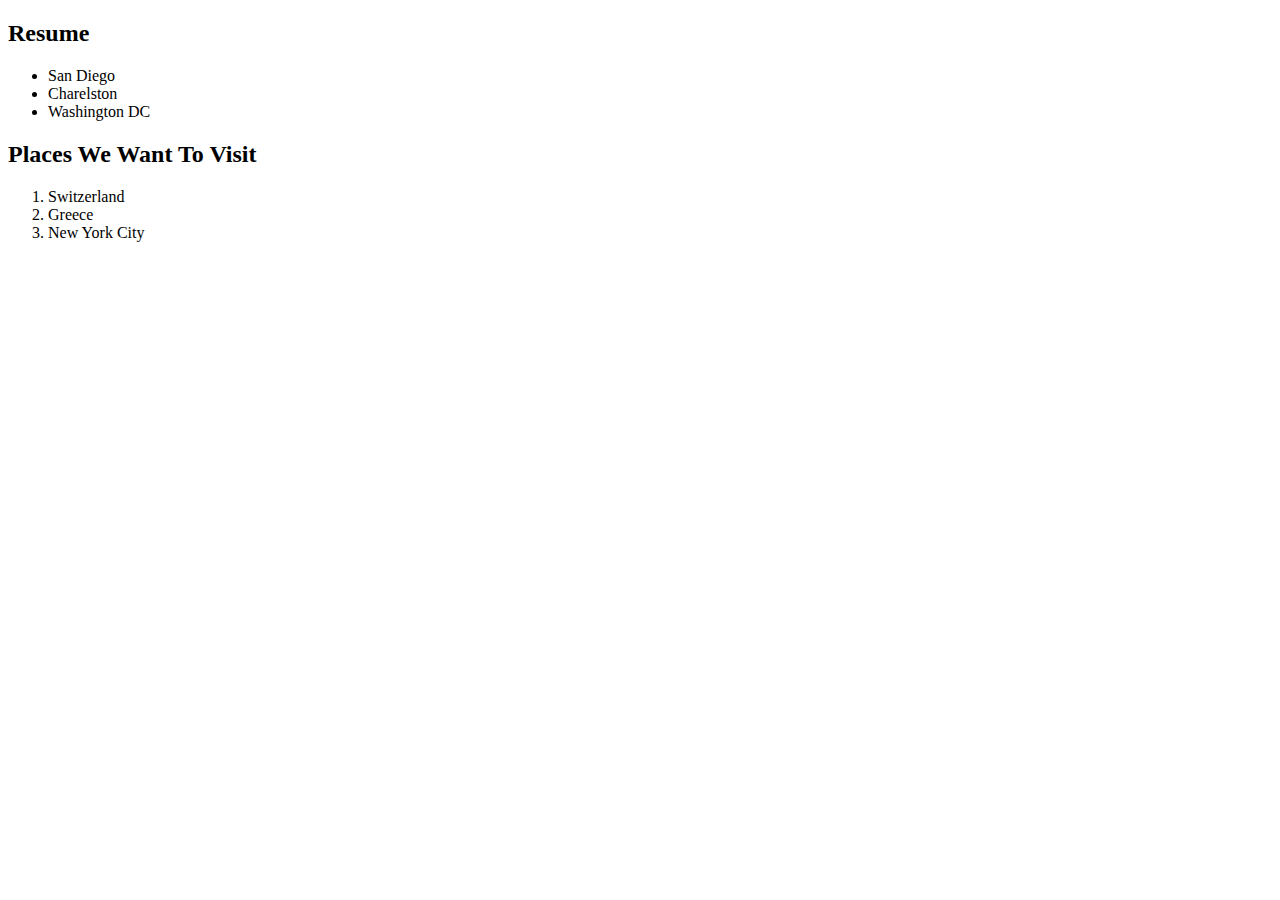
<file: myPage.html>
<!DOCTYPE html>
<html lang="en">
<head>
    <meta charset="UTF-8">
    <meta name="viewport" content="width=device-width, initial-scale=1.0">
    <title>Document</title>
    <h2>Resume</h2>
    <ul>
        <li>San Diego</li>
        <li>Charelston</li>
        <li>Washington DC</li>
    </ul>
    <H2>Places We Want To Visit</H2>
    <ol>
        <li>Switzerland</li>
        <li>Greece</li>
        <li>New York City</li>
    </ol>


</head>

<body>
    
</body>
</html>
</file>
